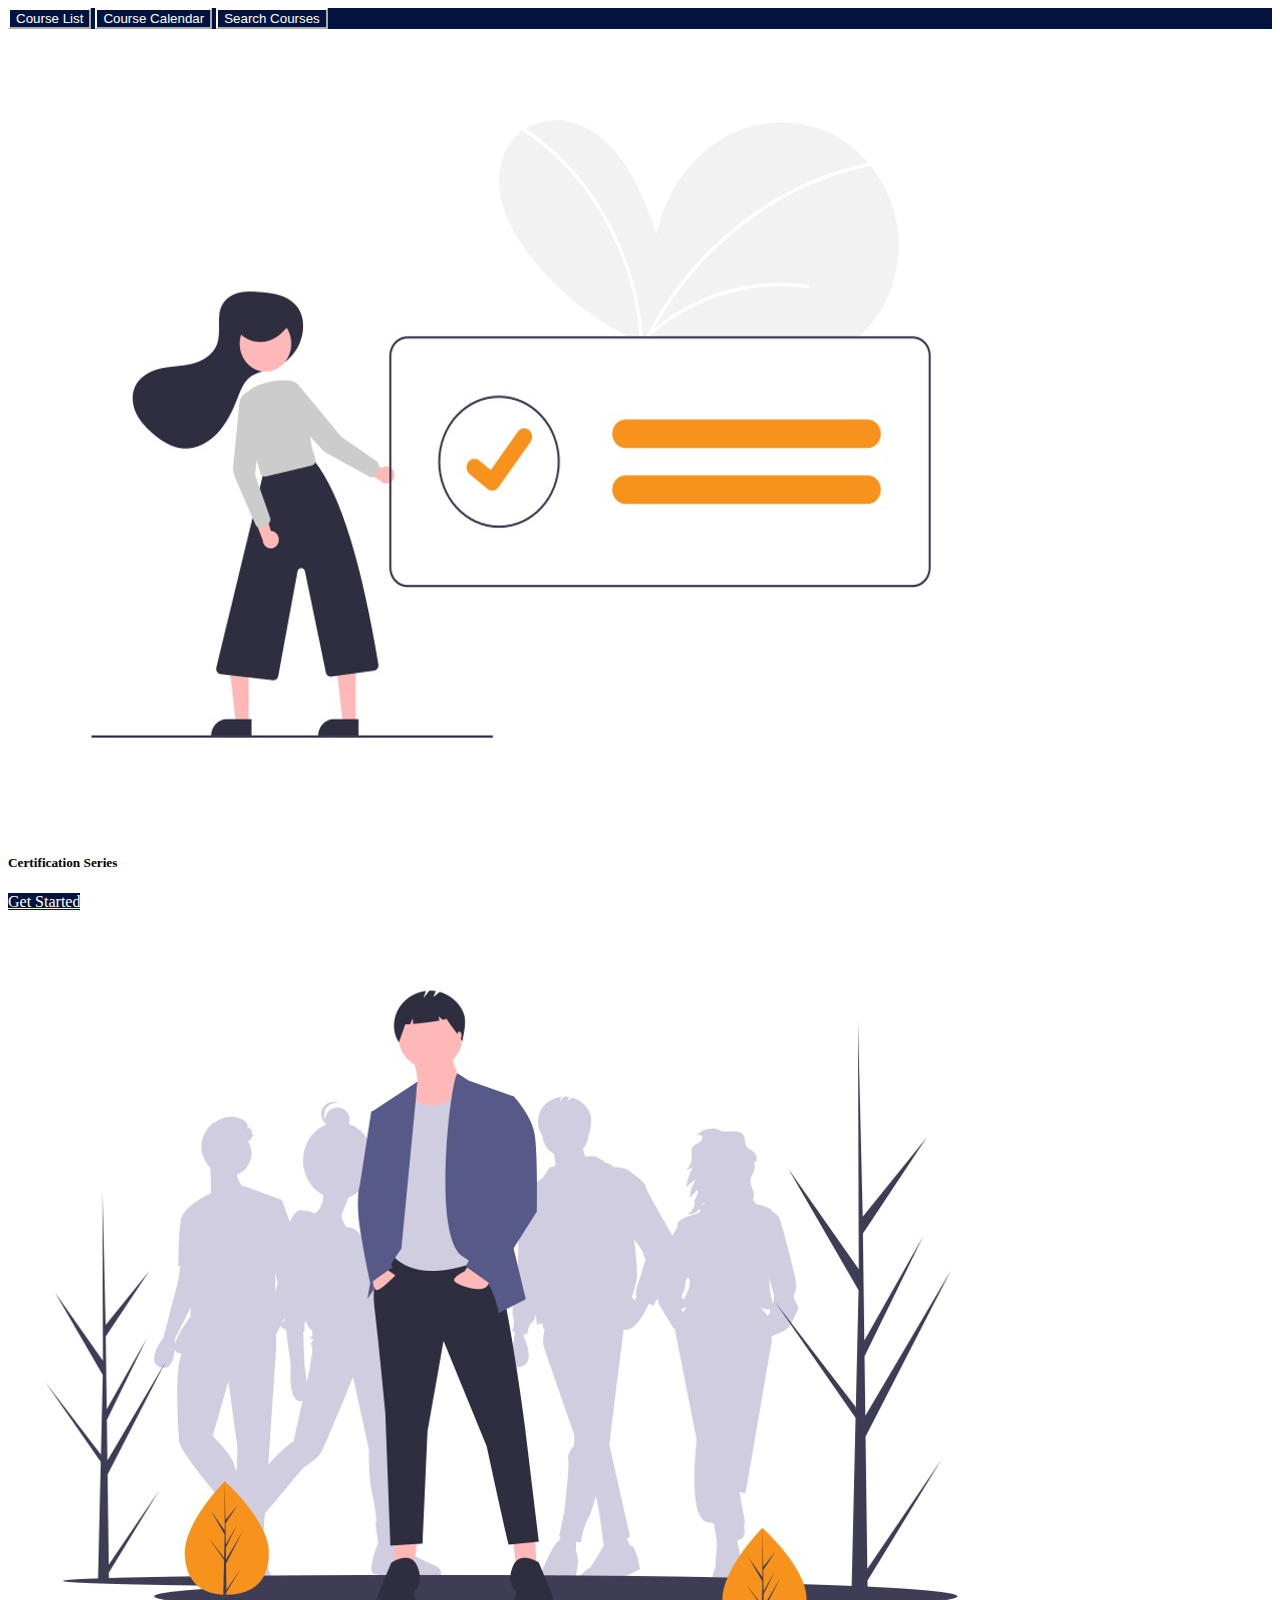
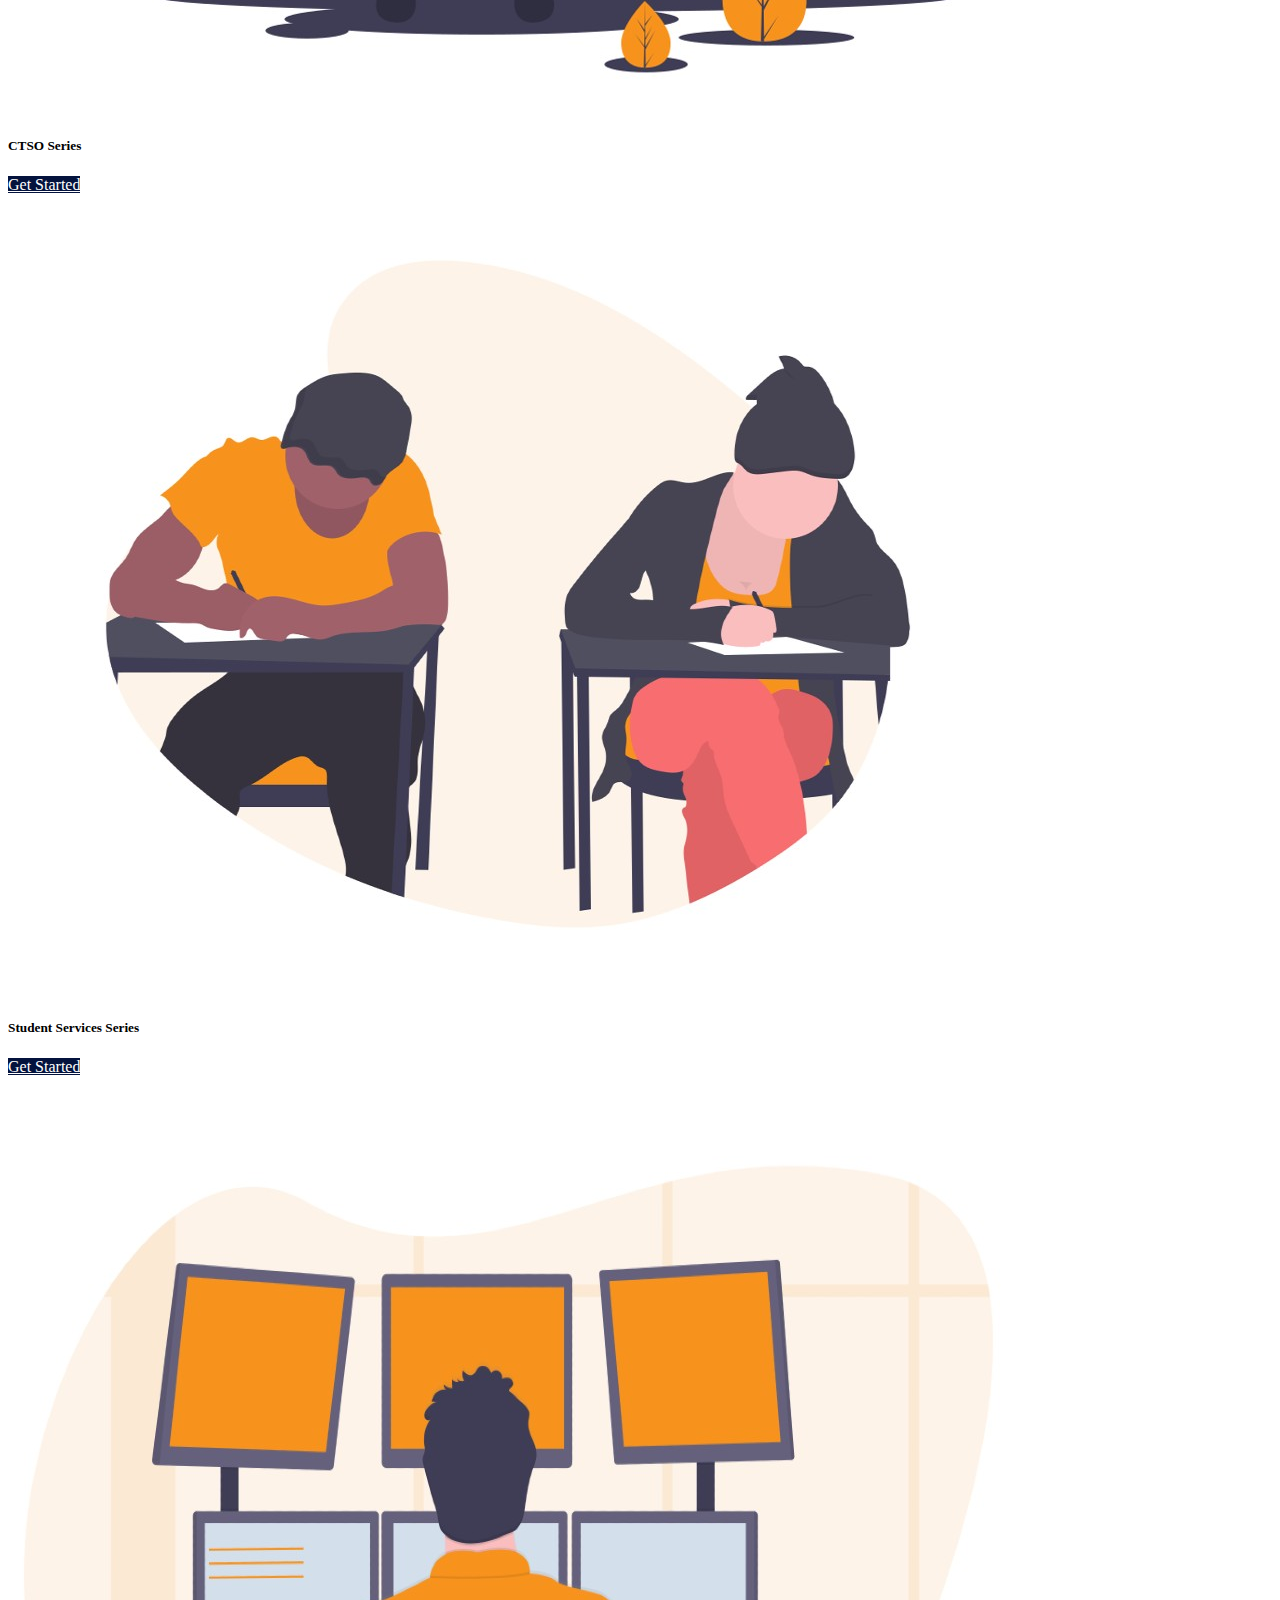
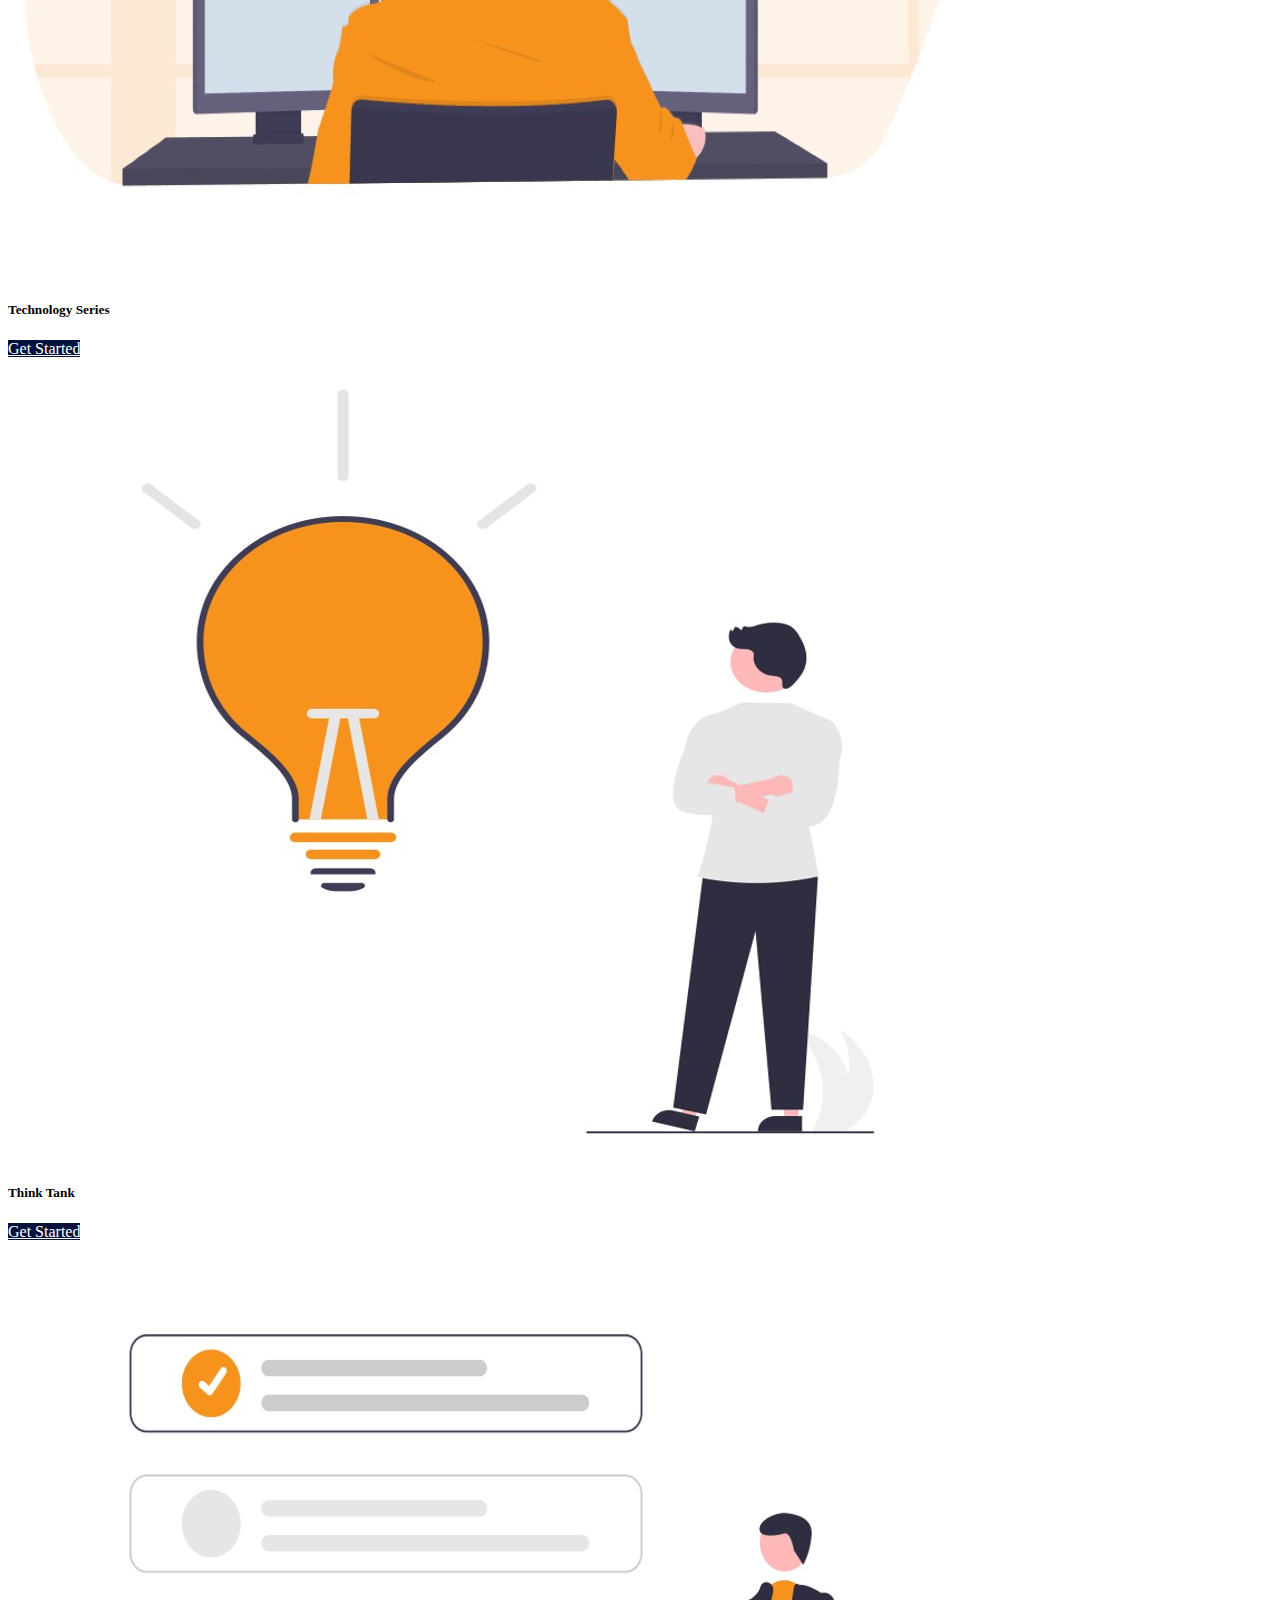
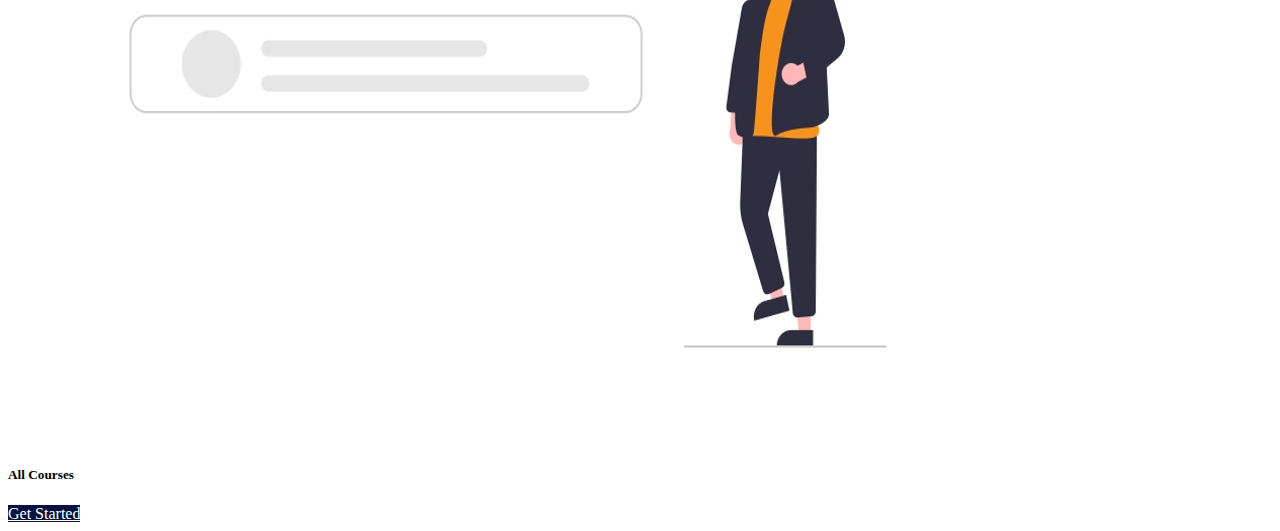
<file: Project West mec/index.html>
<!DOCTYPE html>
<html lang="en">
<head>
    <meta charset="UTF-8">
    <meta http-equiv="X-UA-Compatible" content="IE=edge">
    <meta name="viewport" content="width=device-width, initial-scale=1.0">
    <title>PD boot</title>
    <link href="https://cdn.jsdelivr.net/npm/bootstrap@5.0.2/dist/css/bootstrap.min.css" rel="stylesheet" integrity="sha384-EVSTQN3/azprG1Anm3QDgpJLIm9Nao0Yz1ztcQTwFspd3yD65VohhpuuCOmLASjC" crossorigin="anonymous">
    <style>
body {
  overflow-x:hidden ;
 
}
        .btn{
          overflow-x: hidden;
            color:#fff;
            background-color: #04133d;
            border-color:#ffff;
            border-width:2px;
            -webkit-transition: background-color 300ms ease-in-out, color 300ms ease-in-out;
            transition: background-color 300ms ease-in-out, color 300ms ease-in-out;
        }
            .btn:hover{
                background-color:#f7931d;
                color:black;
                border-color:#f7931d;
        }
            .content{
                background-color: #04133d;
        }
        
            .card{
            transition: all .2s ease-in-out;
        } 
            .card:hover{
            transform: scale(1.1); 
            cursor: pointer;
            border-color:#f7931d;
        }
    </style>
</head>
<body>
    <script src="https://cdn.jsdelivr.net/npm/bootstrap@5.0.2/dist/js/bootstrap.bundle.min.js" integrity="sha384-MrcW6ZMFYlzcLA8Nl+NtUVF0sA7MsXsP1UyJoMp4YLEuNSfAP+JcXn/tWtIaxVXM" crossorigin="anonymous"></script>
    <div class="content">
        <div class="d-flex justify-content-around py-5 ">
            <button type="button" onclick="window.open('https://pdcircle.west-mec.org/courses/list') "  class="rounded-pill px-5 btn btn-lg ">Course List</button>
            <button type="button" onclick="window.open('https://pdcircle.west-mec.org/courses/calendar') "  class="rounded-pill px-5 btn btn-lg">Course Calendar</button>
            <button type="button" onclick="window.open('https://pdcircle.west-mec.org/courses/search')"  class="rounded-pill px-5 btn btn-lg">Search Courses</button>
        </div>
    </div>
    <div class="content1 mt-5">
    <div class="row row-cols-1 row-cols-md-3 g-4">
        <div class="col d-flex justify-content-center">
          <div class="card text-center" style="width: 20rem;">
            <img src="undraw_Checklist__re_2w7v.jpg" class="card-img-top" alt="...">
            <div class="card-body">
              <h5 class="card-title">Certification Series</h5>
              <p class="card-text"></p>
              <a href="https://pdcircle.west-mec.org/courses/certification" target="_blank" class="btn px-3">Get Started</a>
            </div>
          </div>
        </div>
        <div class="col d-flex justify-content-center">
            <div class="card text-center" style="width: 20rem;">
                <img src="undraw_stand_out_1oag.jpg" class="card-img-top" alt="...">
                <div class="card-body">
                  <h5 class="card-title">CTSO Series</h5>
                  <p class="card-text"></p>
                  <a href="https://pdcircle.west-mec.org/courses/ctso"  target="_blank" class="btn px-3">Get Started</a>
                </div>
              </div>
        </div>
        <div class="col d-flex justify-content-center">
        <div class="card text-center" style="width: 20rem;">
                <img src="undraw_exams_g4ow.jpg" class="card-img-top" alt="...">
                <div class="card-body">
                <h5 class="card-title">Student Services Series</h5>
                <p class="card-text"></p>
                <a href="https://pdcircle.west-mec.org/courses/student-services" target="_blank" class="btn px-3">Get Started</a>
                </div>
            </div>
        </div>
        <div class="col d-flex justify-content-center">
        <div class="card text-center" style="width: 20rem;">
                <img src="undraw_programming_2svr.jpg" class="card-img-top" alt="...">
                <div class="card-body">
                <h5 class="card-title">Technology Series</h5>
                <p class="card-text"></p>
                <a href="https://pdcircle.west-mec.org/courses/technology" target="_blank" class="btn px-3">Get Started</a>
                </div>
            </div>
        </div>
        <div class="col d-flex justify-content-center">
        <div class="card text-center" style="width: 20rem;">
                <img src="undraw_lightbulb_moment_re_ulyo.jpg" class="card-img-top" alt="...">
                <div class="card-body">
                <h5 class="card-title">Think Tank</h5>
                <p class="card-text"></p>
                <a href="https://pdcircle.west-mec.org/courses/think-tank" target="_blank" class="btn px-3">Get Started</a>
                </div>
            </div>
        </div>
        <div class="col d-flex justify-content-center">
        <div class="card text-center" style="width: 20rem;">
                    <img src="undraw_selection_re_ycpo.jpg" class="card-img-top" alt="...">
                    <div class="card-body">
                    <h5 class="card-title">All Courses</h5>
                    <p class="card-text"></p>
                    <a href="https://pdcircle.west-mec.org/courses/list" target="_blank" class="btn px-3">Get Started</a>
                </div>
            </div>
        </div>
</body>
</html>
</file>
